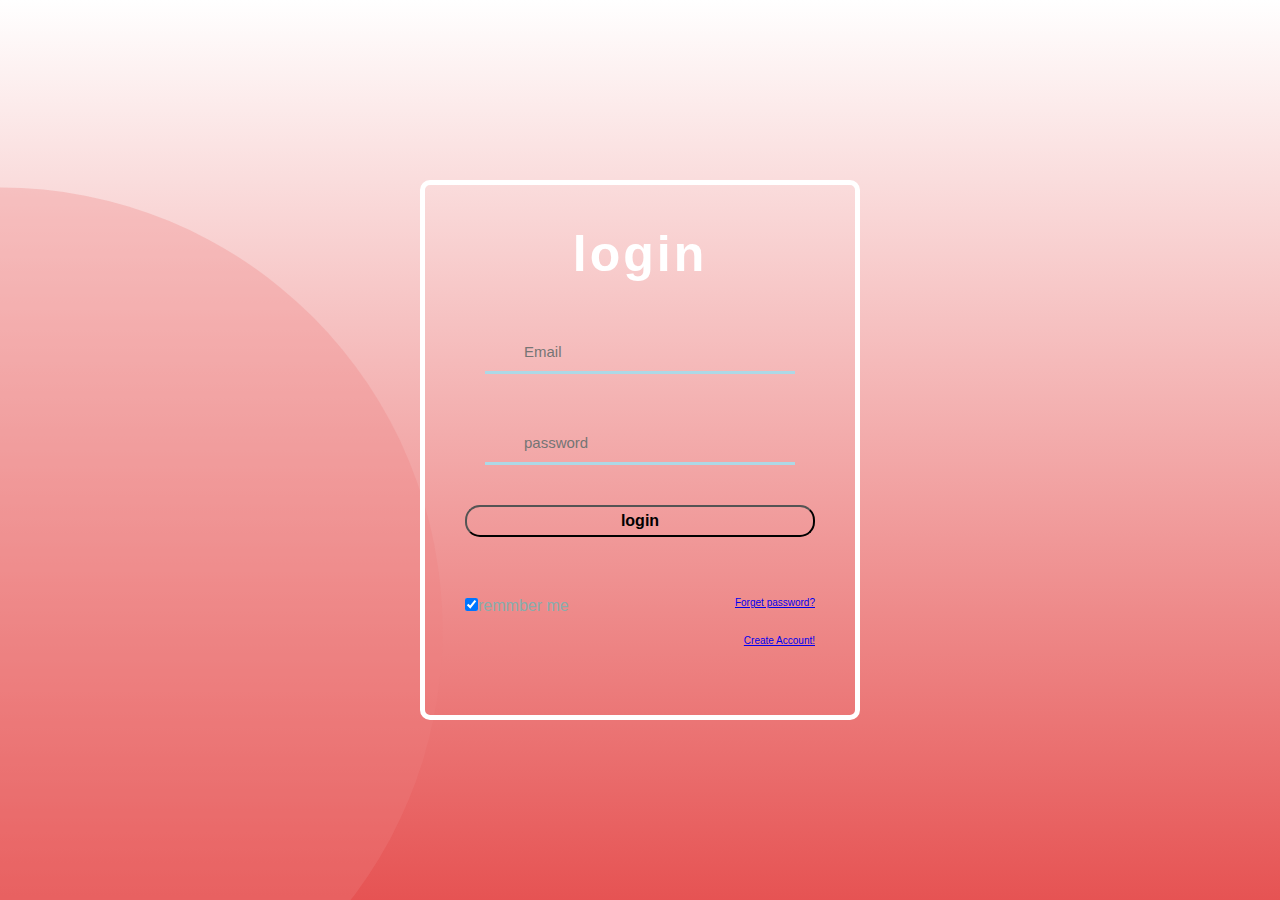
<file: login.html>
<!DOCTYPE html>
<html>
<link rel="stylesheet" type="text/css" href="login.css">
<link rel="stylesheet" href="https://cdnjs.cloudflare.com/ajax/libs/font-awesome/6.3.0/css/all.min.css" integrity="sha512-SzlrxWUlpfuzQ+pcUCosxcglQRNAq/DZjVsC0lE40xsADsfeQoEypE+enwcOiGjk/bSuGGKHEyjSoQ1zVisanQ==" crossorigin="anonymous" referrerpolicy="no-referrer">

<head>
</head>

<body>
    <div class="login">
        <form method="post" action="index.html">

            <h2>login</h2>
            <div class="text-input">
                <i class="fa-regular fa-envelope"></i>
                <input type="email" name="email" placeholder="Email">
            </div>
            <div class="text-input">
                <i class="fa-solid fa-lock"></i>
                <input type="password" name="password" placeholder="password">
            </div>
            <input type="submit" value="login" class="in">
            <div class="remmber">
                <input type="checkbox" checked="checked" value="remmber" name="remmber">remmber me
                <a href="#" class="a1">Forget password?</a><br>
                <a href="register.html" class="create-input">Create Account!</a>
            </div>
    </div>
    </form>
    </div>
    </div>
</body>

</html>
</file>
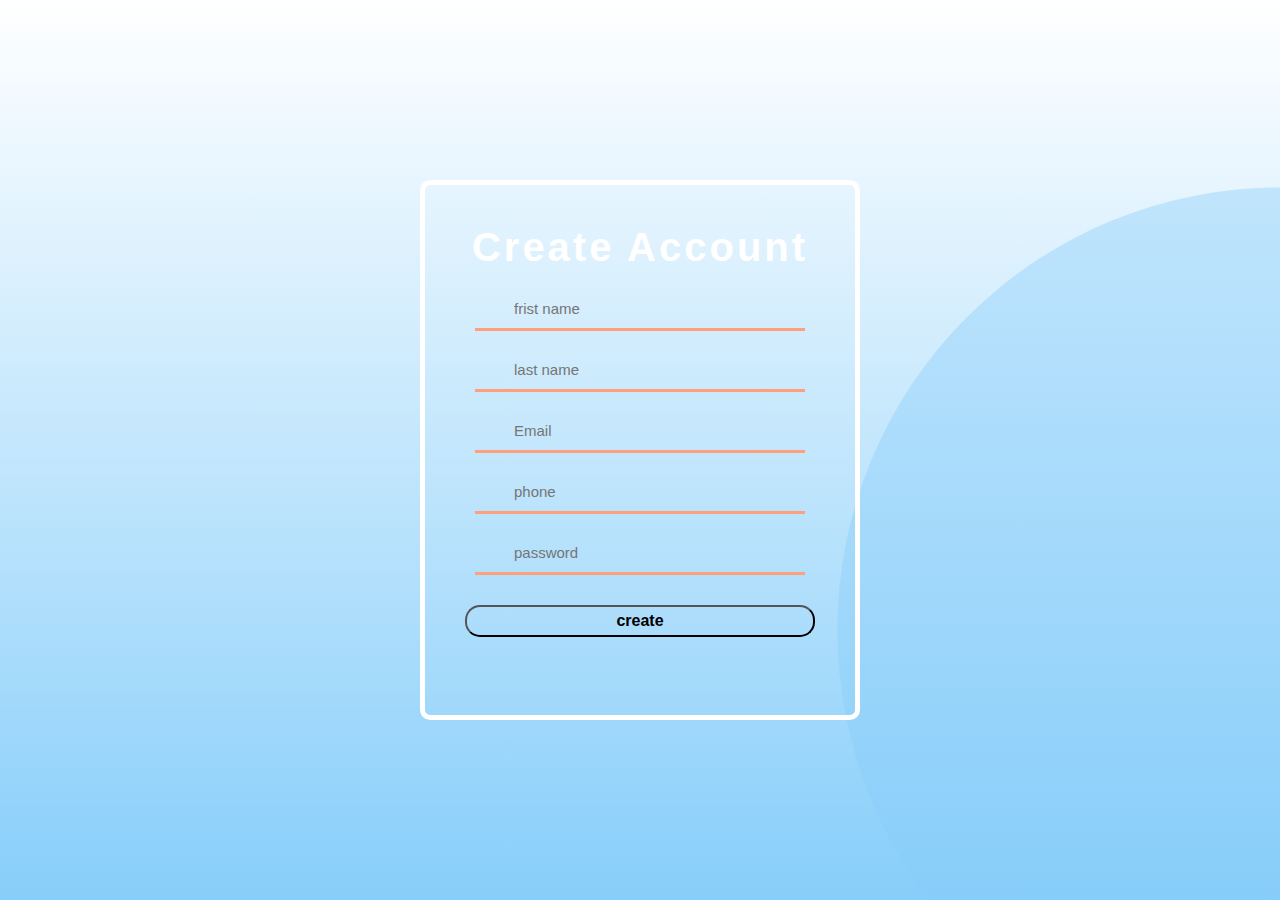
<file: register.html>
<!DOCTYPE html>
<html>

<head>
    <link rel="stylesheet" type="text/css" href="register.css">
    <link rel="stylesheet" href="https://cdnjs.cloudflare.com/ajax/libs/font-awesome/6.3.0/css/all.min.css" integrity="sha512-SzlrxWUlpfuzQ+pcUCosxcglQRNAq/DZjVsC0lE40xsADsfeQoEypE+enwcOiGjk/bSuGGKHEyjSoQ1zVisanQ==" crossorigin="anonymous" referrerpolicy="no-referrer">

</head>

<body>
    <div class="login">
        <form method="post" action="login.html">

            <h2>Create Account</h2>
            <div class="text-input">
                <i class="fa-solid fa-signature"></i>
                <input type="text" name="fname" placeholder="frist name">
            </div>
            <div class="text-input">
                <i class="fa-solid fa-signature"></i>
                <input type="text" name="lname" placeholder="last name">
            </div>
            <div class="text-input">
                <i class="fa-regular fa-envelope"></i>
                <input type="email" name="email" placeholder="Email">
            </div>
            <div class="text-input">
                <i class="fa-solid fa-phone"></i>
                <input type="phone" name="phone" placeholder="phone">
            </div>
            <div class="text-input">
                <i class="fa-solid fa-lock"></i>
                <input type="password" name="password" placeholder="password">
            </div>
            <input type="submit" value="create" class="in">

    </div>
    </form>
    </div>
    </div>

</body>

</html>
</file>
<file: login.css>
* {
    margin: 0%;
    padding: 0%;
    font-family: sans-serif;
}

body {
    background: linear-gradient(white, #e65353);
    height: 100vh;
    width: 100%;
    display: flex;
    justify-content: center;
    align-items: center;
}

body::after {
    content: '';
    width: 100%;
    height: 100%;
    background-color: rgb(240, 128, 128, 0.3);
    position: absolute;
    clip-path: circle(40% at left 70%);
    z-index: -1;
}

.login {
    position: absolute;
    top: 50%;
    left: 50%;
    transform: translate(-50%, -50%);
    width: 350px;
    height: 450px;
    border: 5px solid white;
    border-radius: 10px;
    transition: 0.5s ease;
    padding: 40px;
}

.login:hover {
    box-shadow: 3px 3px 50px lightblue;
}

h2 {
    font-size: 50px;
    font-weight: bold;
    letter-spacing: 3px;
    text-align: center;
    margin: 0;
    color: white;
}

.text-input {
    position: relative;
    margin: 20px;
}

.text-input input {
    width: 100%;
    padding: 10px 0;
    box-sizing: border-box;
    font-size: 16px;
    border: none;
    padding-left: 14px;
    border-bottom: 3px solid lightblue;
    transition: 0.5s ease;
    margin-top: 30px;
    direction: rtl;
    padding-right: 15px;
    background: none;
}

.text-input input:focus {
    border-bottom: 3px solid lightblue;
    border-radius: 10px;
}

.text-input i {
    position: absolute;
    bottom: 7px;
    font-size: 20px;
    color: lightskyblue;
    padding-left: 10px;
}

.text-input ::placeholder {
    padding-left: 25px;
    padding-top: 100px;
    font-size: 15px;
    text-align: left;
}

.in {
    width: 100%;
    font-size: 16px;
    font-weight: bold;
    border-radius: 15px;
    padding: 5px;
    background: none;
    cursor: pointer;
    margin-top: 20px;
}

.in:hover {
    background: lightskyblue;
    color: white;
}

.remmber {
    margin-top: 60px;
    color: rgb(135, 173, 173);
}

a.create-input {
    float: right;
    font-size: 10px;
    margin-top: 20px;
}

a.a1 {
    font-size: 10px;
    float: right;
}
</file>
<file: register.css>
* {
    margin: 0%;
    padding: 0%;
    font-family: sans-serif;
}

body {
    background: linear-gradient(white, lightskyblue);
    height: 100vh;
    width: 100%;
    display: flex;
    justify-content: center;
    align-items: center;
}

body::after {
    content: '';
    width: 100%;
    height: 100%;
    background-color: rgb(135, 206, 250, 0.4);
    position: absolute;
    clip-path: circle(40% at right 70%);
    z-index: -1;
}

.login {
    position: absolute;
    top: 50%;
    left: 50%;
    transform: translate(-50%, -50%);
    width: 350px;
    height: 450px;
    border: 5px solid white;
    border-radius: 10px;
    transition: 0.5s ease;
    padding: 40px;
}

.login:hover {
    box-shadow: 3px 3px 50px lightsalmon;
}

h2 {
    font-size: 40px;
    font-weight: bold;
    letter-spacing: 3px;
    text-align: center;
    margin: 0;
    color: white;
}

.text-input {
    position: relative;
    margin: 10px;
}

.text-input input {
    width: 100%;
    padding: 10px 0;
    box-sizing: border-box;
    font-size: 16px;
    border: none;
    padding-left: 14px;
    border-bottom: 3px solid lightsalmon;
    transition: 0.5s ease;
    margin-top: 10px;
    direction: rtl;
    padding-right: 15px;
    background: none;
}

.text-input input:focus {
    border-bottom: 3px solid lightsalmon;
    border-radius: 10px;
}

.text-input i {
    position: absolute;
    bottom: 7px;
    font-size: 20px;
    color: lightskyblue;
    padding-left: 10px;
}

.text-input ::placeholder {
    padding-left: 25px;
    padding-top: 100px;
    font-size: 15px;
    text-align: left;
}

.in {
    width: 100%;
    font-size: 16px;
    font-weight: bold;
    border-radius: 15px;
    padding: 5px;
    background: none;
    cursor: pointer;
    margin-top: 20px;
}

.in:hover {
    background: lightskyblue;
    color: white;
}

.remmber {
    margin-top: 60px;
    color: rgb(135, 173, 173);
}

a.create-input {
    float: right;
    font-size: 15px;
    margin-top: 20px;
}

a.a1 {
    font-size: 15px;
    float: right;
}
</file>
